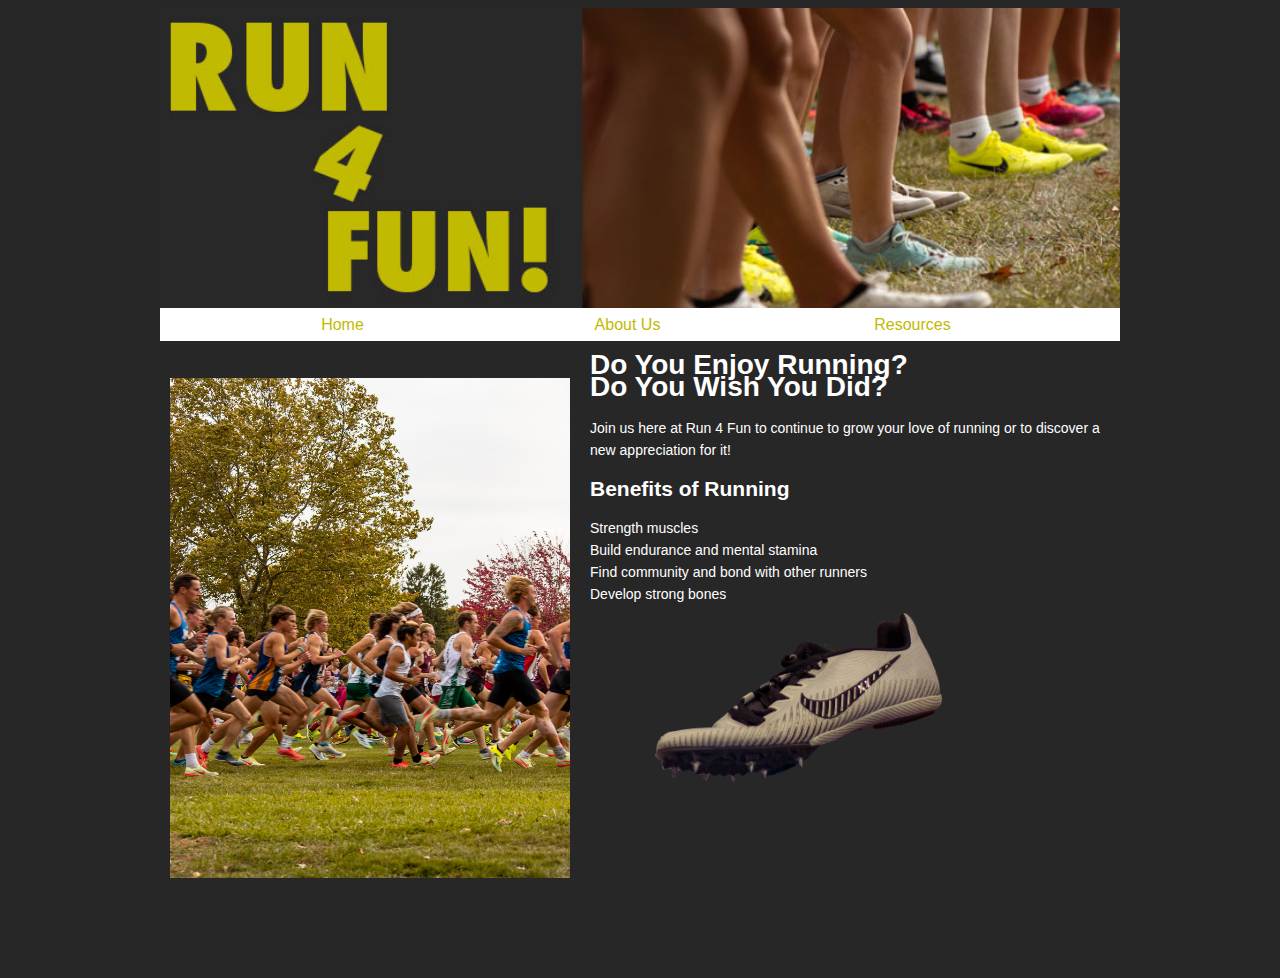
<file: index.html>
<!doctype html>
<html>
<head>
<meta charset="UTF-8">
<title>Run 4 Fun</title>
<link href="global.css" rel="stylesheet" type="text/css">
<style type="text/css">
	body {
    	background-color: #282728;
    	left: auto;
	}
</style>
	<script type="text/javascript">
function MM_preloadImages() { //v3.0
  var d=document; if(d.images){ if(!d.MM_p) d.MM_p=new Array();
    var i,j=d.MM_p.length,a=MM_preloadImages.arguments; for(i=0; i<a.length; i++)
    if (a[i].indexOf("#")!=0){ d.MM_p[j]=new Image; d.MM_p[j++].src=a[i];}}
}

function MM_swapImgRestore() { //v3.0
  var i,x,a=document.MM_sr; for(i=0;a&&i<a.length&&(x=a[i])&&x.oSrc;i++) x.src=x.oSrc;
}

function MM_findObj(n, d) { //v4.01
  var p,i,x;  if(!d) d=document; if((p=n.indexOf("?"))>0&&parent.frames.length) {
    d=parent.frames[n.substring(p+1)].document; n=n.substring(0,p);}
  if(!(x=d[n])&&d.all) x=d.all[n]; for (i=0;!x&&i<d.forms.length;i++) x=d.forms[i][n];
  for(i=0;!x&&d.layers&&i<d.layers.length;i++) x=MM_findObj(n,d.layers[i].document);
  if(!x && d.getElementById) x=d.getElementById(n); return x;
}

function MM_swapImage() { //v3.0
  var i,j=0,x,a=MM_swapImage.arguments; document.MM_sr=new Array; for(i=0;i<(a.length-2);i+=3)
   if ((x=MM_findObj(a[i]))!=null){document.MM_sr[j++]=x; if(!x.oSrc) x.oSrc=x.src; x.src=a[i+2];}
}
</script>
</head>
	<!--wrapper starts//-->
<div id="wrapper">
	<header>
    <img src="Images/R4Fheader.jpg" width="960" height="300" alt="Run 4 Fun text and a picture of shoes lined up at the start line"/>
		</header>
		<nav>
			<ul>
			<li><a href="index.html">Home</a></li>
			<li><a href="AboutUs.html">About Us</a></li>
			<li><a href="resources.html">Resources</a></li>
			</ul>
		</nav>
	<!--aside starts//-->
  <aside>
	<img src="Images/IMG_0632.jpg" width="400" height="500"
		 alt="picture of many men running"/></aside>

  <!--aside ends//-->
	<!--section starts//-->
  <section>
	<h1>Do You Enjoy Running? 
		<br>
		Do You Wish You Did?
    </h1>
	  <p>
	    Join us here at Run 4 Fun to continue to grow your love of running or to discover a new appreciation for it! 
	  </p>
    <h2>Benefits of Running</h2>
	  <p>Strength muscles <br> 
	  Build endurance and mental stamina <br>
	  Find community and bond with other runners <br>
      Develop strong bones
	  </p>
	  </ol>
  </section>
    <footer>
  		<img src="Images/running shoe cutout.png" alt="Images/running shoe drop shadow.png" width="300" height="180" id="Image1" onMouseOver="MM_swapImage('Image1','','Images/running shoe drop shadow.png',1)" onMouseOut="MM_swapImgRestore()">
	</footer>
	</div>
	<!--wrapper ends//-->
</html>
</file>
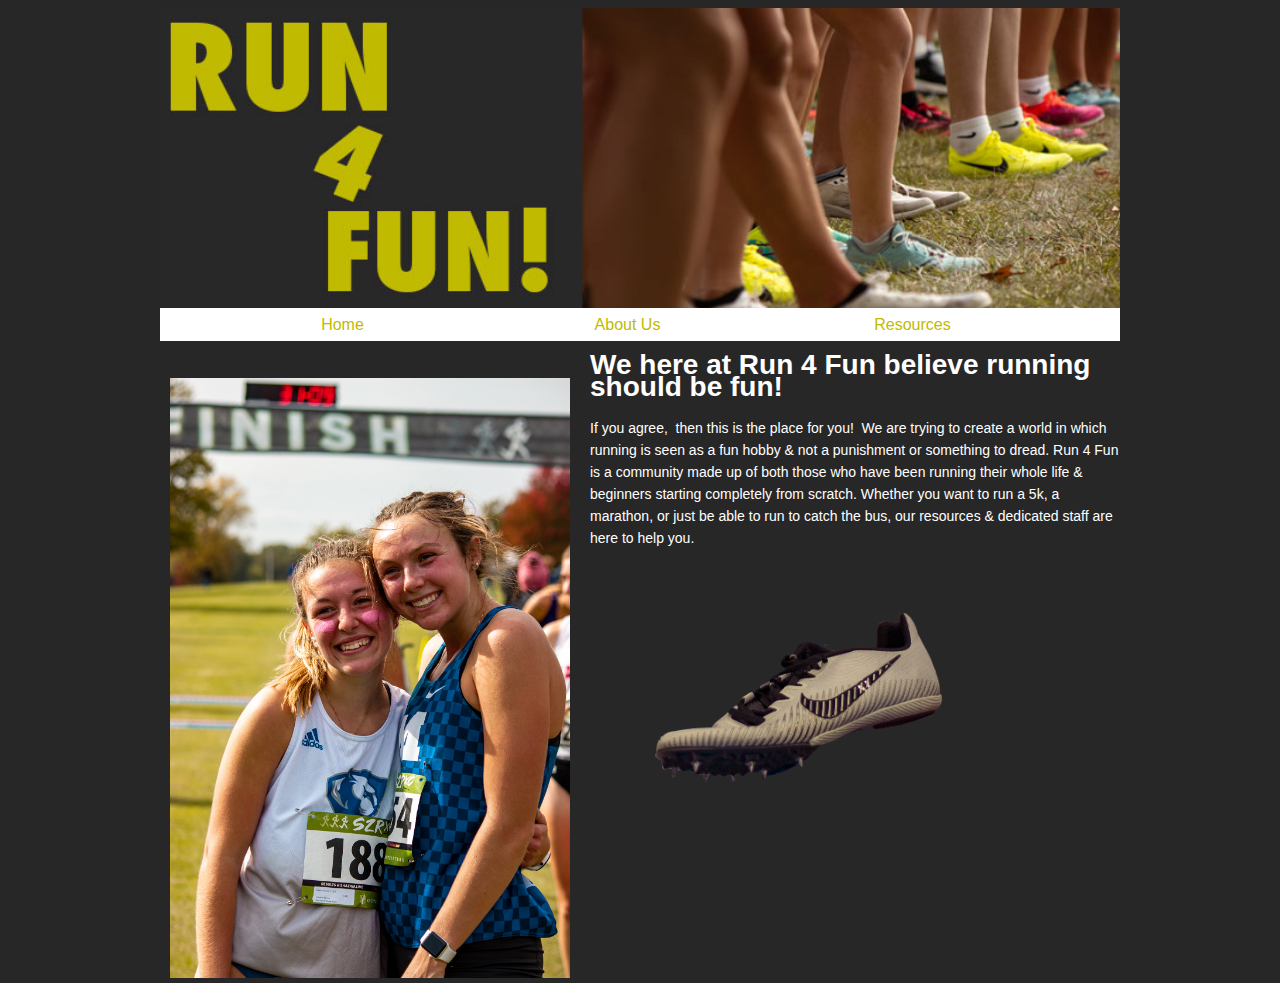
<file: AboutUs.html>
<!doctype html>
<html>
<head>
<meta charset="UTF-8">
<title>Run 4 Fun</title>
<link href="global.css" rel="stylesheet" type="text/css">
<style type="text/css">
body {
    background-color: #282728;
    left: auto;
}
</style>
	<script type="text/javascript">
function MM_preloadImages() { //v3.0
  var d=document; if(d.images){ if(!d.MM_p) d.MM_p=new Array();
    var i,j=d.MM_p.length,a=MM_preloadImages.arguments; for(i=0; i<a.length; i++)
    if (a[i].indexOf("#")!=0){ d.MM_p[j]=new Image; d.MM_p[j++].src=a[i];}}
}

function MM_swapImgRestore() { //v3.0
  var i,x,a=document.MM_sr; for(i=0;a&&i<a.length&&(x=a[i])&&x.oSrc;i++) x.src=x.oSrc;
}

function MM_findObj(n, d) { //v4.01
  var p,i,x;  if(!d) d=document; if((p=n.indexOf("?"))>0&&parent.frames.length) {
    d=parent.frames[n.substring(p+1)].document; n=n.substring(0,p);}
  if(!(x=d[n])&&d.all) x=d.all[n]; for (i=0;!x&&i<d.forms.length;i++) x=d.forms[i][n];
  for(i=0;!x&&d.layers&&i<d.layers.length;i++) x=MM_findObj(n,d.layers[i].document);
  if(!x && d.getElementById) x=d.getElementById(n); return x;
}

function MM_swapImage() { //v3.0
  var i,j=0,x,a=MM_swapImage.arguments; document.MM_sr=new Array; for(i=0;i<(a.length-2);i+=3)
   if ((x=MM_findObj(a[i]))!=null){document.MM_sr[j++]=x; if(!x.oSrc) x.oSrc=x.src; x.src=a[i+2];}
}
</script>
</head>
	<!--wrapper starts//-->
<div id="wrapper">
	<header>
    <img src="Images/R4Fheader.jpg" width="960" height="300" alt="Run 4 Fun text and a picture of shoes lined up at the start line"/>
		</header>
		<nav>
			<ul>
			<li><a href="index.html">Home</a></li>
			<li><a href="AboutUs.html">About Us</a></li>
			<li><a href="resources.html">Resources</a></li>
			</ul>
		</nav>
	<!--aside starts//-->
  <aside>
	<img src="Images/IMG_0546.jpg" width="400" height="600" alt=""/> </aside>
	<!--aside ends//-->
	<!--section starts//-->
  <section>
		<h1>We here at Run 4 Fun believe running should be fun!</h1>
	  	<p>If you agree,&nbsp; then this is the place for you!&nbsp; We are trying to create a world in which running is seen as a fun hobby &amp; not a punishment or something to dread. Run 4 Fun is a community made up of both those who have been running their whole life &amp; beginners starting completely from scratch. Whether you want to run a 5k, a marathon, or just be able to run to catch the bus, our resources &amp; dedicated staff are here to help you.&nbsp;</p></section>
	<!--section ends//-->
	<!--footer starts//-->
	<footer><img src="Images/running shoe cutout.png" alt="Images/running shoe drop shadow.png" width="300" height="180" id="Image1" onMouseOver="MM_swapImage('Image1','','Images/running shoe drop shadow.png',1)" onMouseOut="MM_swapImgRestore()">
  </footer>
	<!--footer ends//-->
	</div>
	<!--wrapper ends//-->
</html>
</file>
<file: global.css>
@charset "UTF-8";
#wrapper {
    width: 960px;
    margin-top: 0px;
    margin-right: auto;
    margin-bottom: 0px;
    margin-left: auto;
    position: relative;
}

header {
	height: 250px; 
	width: 900px;
}
nav {
	height: 100px; 
	width: 200px; 
	padding-top: 5px; 
	padding-bottom: 5px; 
	color: #FFFFFF; 
	font-family: Arial, Helvetica, sans-serif;
}

li
{float:left;
width: 285px; 
text-align: center;
}

ul {
	width: 920px; 
	margin: auto; 
	list-style:none; 
	background-color:#fff; 
	padding-top:53px; 
	padding-bottom:15px; 
	height:10px;
	float: center;
}

ol {
	width: 300px;
	float: left;
	top: 500px;
}

aside{
	font-family: Arial, Helvetica, sans-serif;
	font-size: 14px;
	line-height: 20px;
	color: #FFFFFF;
	float: left;
	padding-top: 10px;
	padding-left: 10px;
	position: relative;
	height: 600px;
}

section{
    font-family: Arial, Helvetica, sans-serif;
    font-size: 14px;
    line-height: 22px;
    width: 530px;
    position: absolute;
    top: 327px;
    color: #FFFFFF;
    left: 430px;
    height: 450px;
}

footer{
    position: absolute;
    left: 488px;
	top: 600px;
}

a:link {
    text-decoration: none;
    color: #C1BA00;
}

a:visited {
    color: #688888;
    text-decoration: none;
}

a:hover {
    color: #688888;
    text-decoration: none;
}

a:active {
    text-decoration: none;
    color: #668888;
}
</file>
